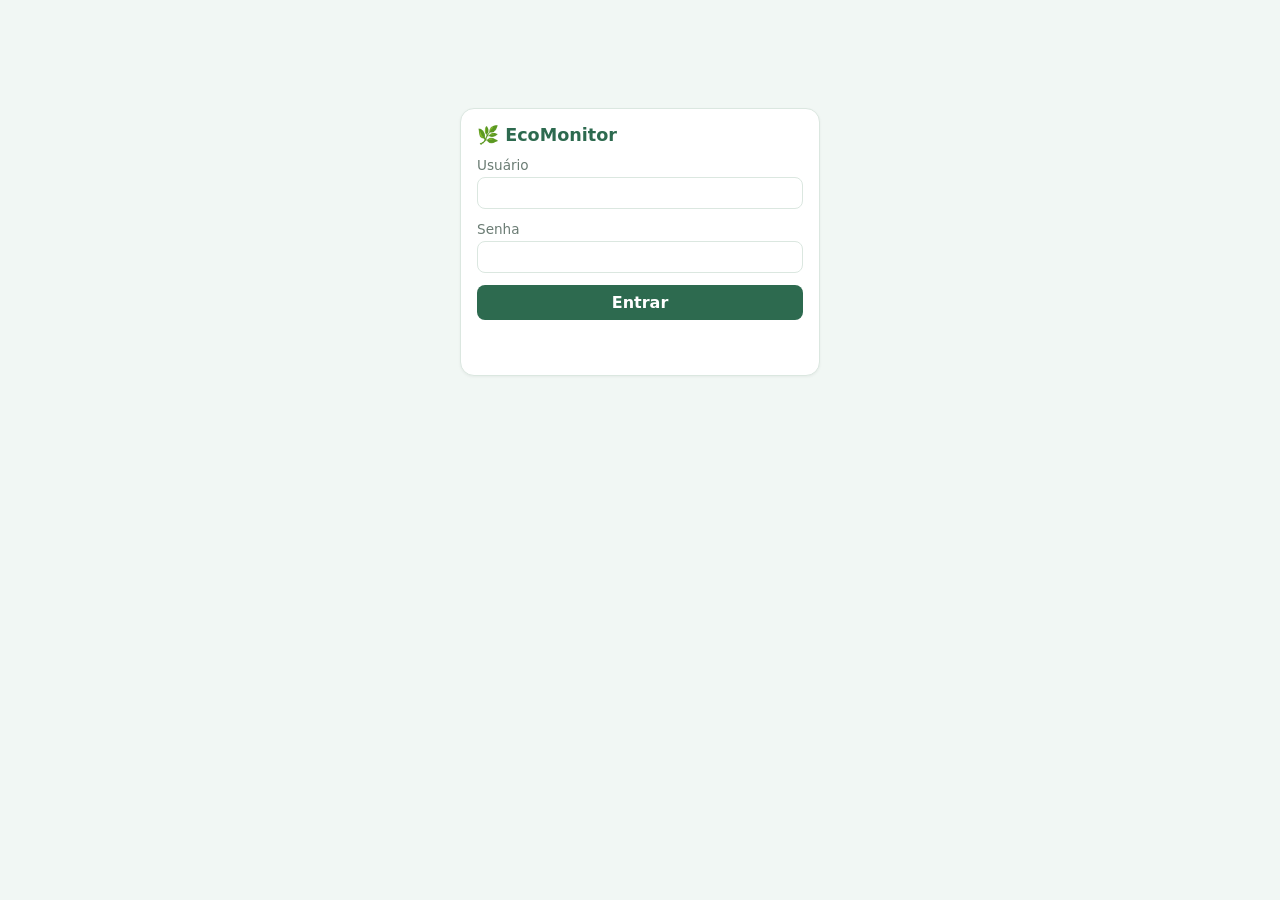
<file: src/main/resources/static/login.html>
<!DOCTYPE html>
<html lang="pt-BR">
<head>
  <meta charset="UTF-8">
  <meta name="viewport" content="width=device-width, initial-scale=1">
  <title>EcoMonitor — Entrar</title>
  <link rel="stylesheet" href="css/estilo.css">
</head>
<body>
  <div class="painel login-caixa">
    <h2>🌿 EcoMonitor</h2>
    <form id="form-login">
      <label>Usuário <input id="usuario" autocomplete="username" required></label>
      <label>Senha <input id="senha" type="password" autocomplete="current-password" required></label>
      <button type="submit">Entrar</button>
      <p id="erro" class="msg"></p>
    </form>
  </div>
  <script>
    document.getElementById("form-login").addEventListener("submit", async (e) => {
      e.preventDefault();
      const erro = document.getElementById("erro");
      erro.textContent = "";
      try {
        const resposta = await fetch("/api/login", {
          method: "POST",
          headers: { "Content-Type": "application/json" },
          body: JSON.stringify({
            versao: "1.0",
            tipoMensagem: "LOGIN",
            usuario: document.getElementById("usuario").value,
            senha: document.getElementById("senha").value
          })
        });
        const corpo = await resposta.json().catch(() => null);
        if (!resposta.ok) {
          erro.textContent = corpo?.mensagem ?? "Falha no login";
          return;
        }
        sessionStorage.setItem("ecomonitor.sessao",
          JSON.stringify({ token: corpo.token, usuario: corpo.usuario, papel: corpo.papel }));
        location.href = "/";
      } catch (ex) {
        erro.textContent = "Servidor indisponível";
      }
    });
  </script>
</body>
</html>
</file>
<file: src/main/resources/static/css/estilo.css>
:root {
  --verde: #2d6a4f;
  --azul: #1d4e89;
  --fundo: #f1f7f4;
  --texto: #1b2a22;
  --cinza: #6b7c74;
  --vermelho: #c0392b;
  --borda: #dbe7e0;
}

* { box-sizing: border-box; }

body {
  margin: 0;
  font-family: system-ui, "Segoe UI", Roboto, sans-serif;
  background: var(--fundo);
  color: var(--texto);
}

.topo {
  display: flex;
  justify-content: space-between;
  align-items: center;
  padding: 16px 24px;
  background: linear-gradient(90deg, var(--verde), var(--azul));
  color: #fff;
}
.topo h1 { margin: 0; font-size: 1.4rem; }

.selo { padding: 4px 12px; border-radius: 999px; font-size: .85rem; font-weight: 600; }
.selo-on { background: #b7efc5; color: #14532d; }
.selo-off { background: #fecaca; color: #7f1d1d; }

main { max-width: 1200px; margin: 0 auto; padding: 20px; display: grid; gap: 20px; }

.grade-3 { display: grid; grid-template-columns: repeat(auto-fit, minmax(280px, 1fr)); gap: 16px; }
.duas-colunas { display: grid; grid-template-columns: repeat(auto-fit, minmax(340px, 1fr)); gap: 20px; }

.cartao, .painel {
  background: #fff;
  border: 1px solid var(--borda);
  border-radius: 14px;
  padding: 16px;
  box-shadow: 0 1px 3px rgba(0, 0, 0, .05);
}

.cartao h3 {
  margin: 0 0 8px;
  color: var(--cinza);
  font-size: .85rem;
  text-transform: uppercase;
  letter-spacing: .05em;
}
.cartao .valor { font-size: 2.4rem; font-weight: 700; margin: 0; }
.cartao .valor small { font-size: 1rem; color: var(--cinza); font-weight: 400; }
.cartao .detalhe { margin: 6px 0 0; color: var(--cinza); font-size: .85rem; }
.cartao.alerta { border-color: var(--vermelho); background: #fdecea; }
.cartao.alerta .valor { color: var(--vermelho); }

.area-grafico { position: relative; height: 220px; }

.painel h2 { margin: 0 0 12px; font-size: 1.1rem; color: var(--verde); }

table { width: 100%; border-collapse: collapse; font-size: .9rem; }
th, td { text-align: left; padding: 8px; border-bottom: 1px solid var(--borda); }
th { color: var(--cinza); font-weight: 600; }
.tabela-rolavel { overflow: auto; max-height: 320px; }

.status { padding: 2px 10px; border-radius: 999px; font-size: .78rem; font-weight: 600; }
.status-ATIVO { background: #b7efc5; color: #14532d; }
.status-INATIVO { background: #e5e7eb; color: #4b5563; }

#lista-alertas { list-style: none; margin: 0; padding: 0; max-height: 320px; overflow-y: auto; }
#lista-alertas li {
  padding: 10px 12px;
  margin-bottom: 8px;
  border-left: 4px solid var(--vermelho);
  background: #fdecea;
  border-radius: 6px;
  font-size: .9rem;
}
#lista-alertas li time { display: block; color: var(--cinza); font-size: .78rem; margin-top: 2px; }
#lista-alertas li.novo { animation: piscar 1.6s ease-out; }
@keyframes piscar { from { background: #f1948a; } to { background: #fdecea; } }

.filtros { display: flex; flex-wrap: wrap; gap: 12px; align-items: flex-end; margin-bottom: 12px; }
.filtros label { display: flex; flex-direction: column; font-size: .8rem; color: var(--cinza); gap: 4px; }

input, select { padding: 7px 9px; border: 1px solid var(--borda); border-radius: 8px; font: inherit; }
button {
  padding: 8px 16px;
  border: 0;
  border-radius: 8px;
  background: var(--verde);
  color: #fff;
  font: inherit;
  font-weight: 600;
  cursor: pointer;
}
button:hover { background: #1b4332; }

.msg { font-size: .85rem; color: var(--cinza); }
.rodape { text-align: center; padding: 16px; color: var(--cinza); font-size: .85rem; }

.topo-direita { display: flex; gap: 12px; align-items: center; }
.usuario { font-size: .9rem; }
.btn-sair { background: rgba(255, 255, 255, .2); padding: 5px 12px; }
.btn-sair:hover { background: rgba(255, 255, 255, .35); }

.login-caixa { max-width: 360px; margin: 12vh auto; }
.login-caixa form { display: grid; gap: 12px; }
.login-caixa label { display: flex; flex-direction: column; gap: 4px; font-size: .85rem; color: var(--cinza); }
</file>
